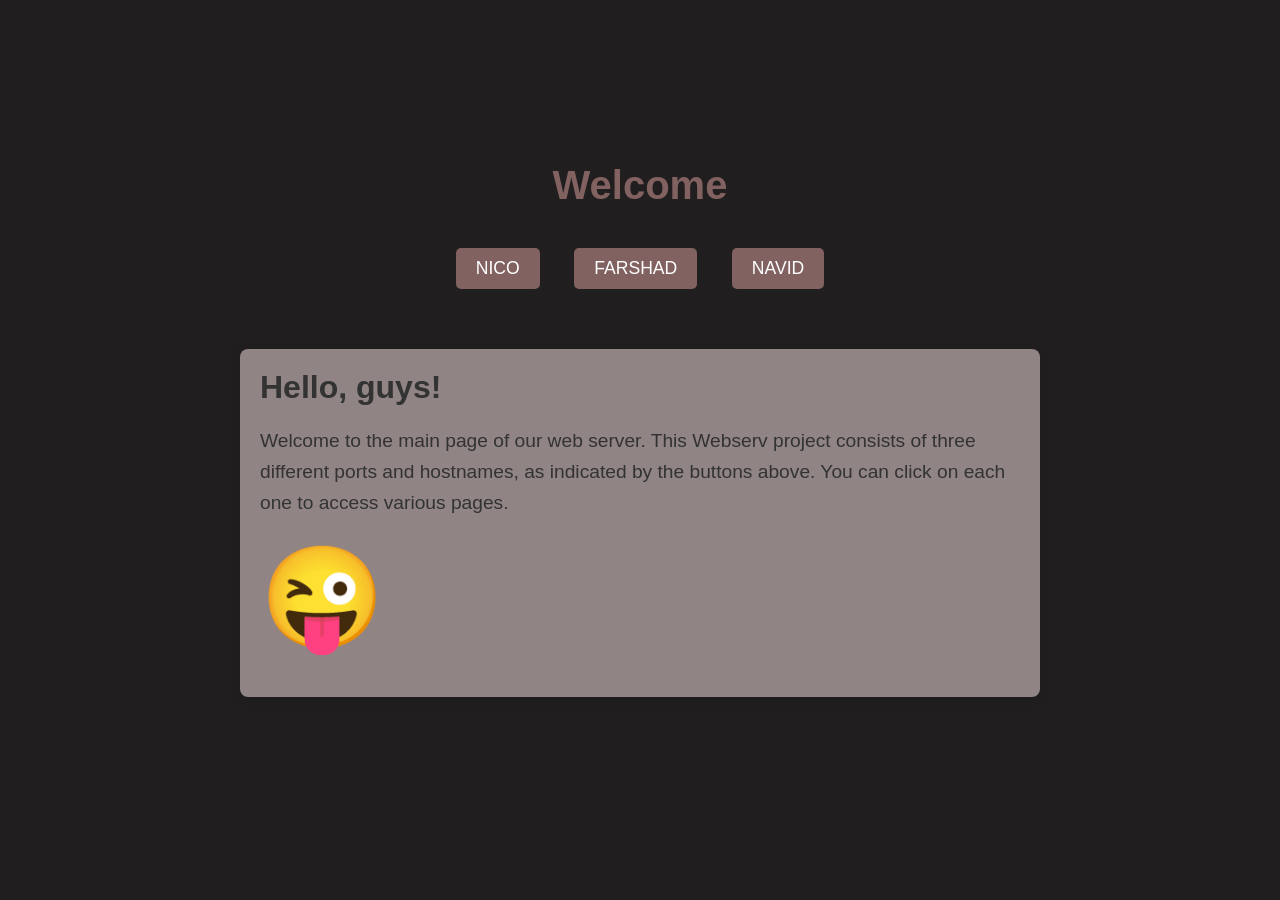
<file: www/index.html>
<!DOCTYPE html>
<html lang="en">
<head>
    <meta charset="UTF-8">
    <meta name="viewport" content="width=device-width, initial-scale=1.0">
    <meta http-equiv="X-UA-Compatible" content="ie=edge">
    <title>Welcome to My Website</title>
    <style>
        * {
            box-sizing: border-box;
            margin: 0;
            padding: 0;
        }

        body {
            font-family: Arial, sans-serif;
            background-color: #201e1e;
            color: #333;
            text-align: center;
            display: flex;
            flex-direction: column;
            justify-content: center;
            height: 100vh;
        }

        header {
            margin-bottom: 20px;
        }

        header h1 {
            font-size: 2.5rem;
            color: #826161;
        }

        nav {
            margin: 20px 0;
        }

        nav a {
            color: white;
            background-color: #826161;
            padding: 10px 20px;
            text-decoration: none;
            margin: 0 15px;
            font-size: 1.1rem;
            border-radius: 5px;
            display: inline-block;
            transition: background-color 0.3s ease;
        }

        nav a:hover {
            background-color: #9299a1;
        }

        section {
            margin: 40px auto;
            max-width: 800px;
            text-align: left;
            padding: 20px;
            background: rgb(144, 132, 132);
            border-radius: 8px;
            box-shadow: 0 2px 10px rgba(0, 0, 0, 0.1);
        }

        section h2 {
            font-size: 2rem;
            margin-bottom: 20px;
        }

        section p {
            font-size: 1.2rem;
            line-height: 1.6;
            margin-bottom: 20px;
        }

        footer {
            background-color: #3498db;
            color: white;
            padding: 15px 0;
            position: fixed;
            bottom: 0;
            width: 100%;
        }

        footer p {
            margin: 0;
        }

        footer a {
            color: white;
            text-decoration: underline;
        }

    </style>
</head>
<body>

    <header>
        <h1>Welcome</h1>
    </header>

    <nav>
        <a href="http://localhost:8082">NICO</a>
        <a href="http://localhost:8080">FARSHAD</a>
        <a href="http://localhost:8081">NAVID</a>
    </nav>

    <section>
        <h2>Hello, guys!</h2>
        <p>
			Welcome to the main page of our web server. 
			This Webserv project consists of three different ports and hostnames, 
			as indicated by the buttons above. You can click on each one to access various pages.
			</p><span style="font-size:100px">😜</span>
        </p>
    </section>

    <!-- <footer>
        <p>© 2024 My Website | <a href="#">Privacy Policy</a></p>
    </footer> -->

</body>
</html>
</file>
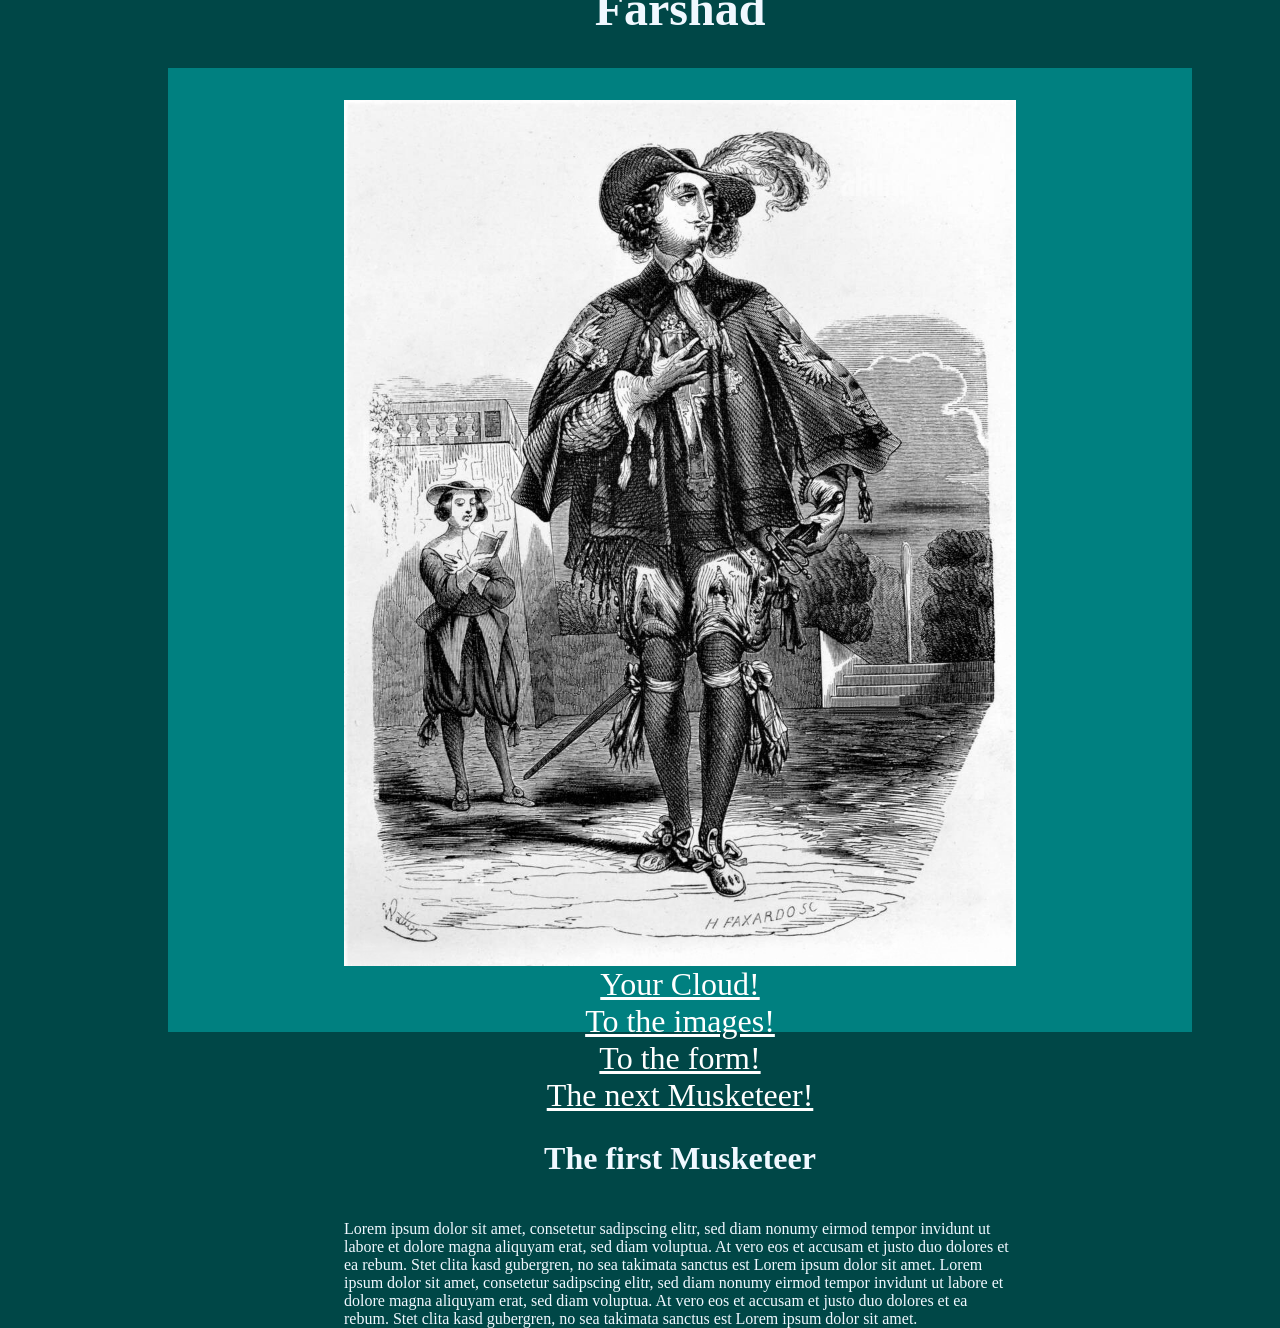
<file: www/farshad/index.html>
<!DOCTYPE html>
<html lang="en">
<head>
	<meta charset="UTF-8">
	<meta name="viewport" content="width=device-width, initial-scale=1.0">
	<title>Farshad</title>
	<link rel="stylesheet" href="style.css">
</head>
<body>
	<h1>Farshad</h1>
	<div class="container">
		<img src="./images/farshad.jpg" alt="Farshad portrait">
			<a href="cloudStorage/">Your Cloud!</h2>
			<a href="images/">To the images!</h2>
			<a href="form/index.html">To the form!</h2>
			<a href="http://localhost:8081">The next Musketeer!</h2>
			</a>
		<h2>The first Musketeer</h2>
		<p>Lorem ipsum dolor sit amet, consetetur sadipscing elitr, sed diam nonumy eirmod tempor invidunt ut labore et dolore magna aliquyam erat, sed diam voluptua. At vero eos et accusam et justo duo dolores et ea rebum. Stet clita kasd gubergren, no sea takimata sanctus est Lorem ipsum dolor sit amet. Lorem ipsum dolor sit amet, consetetur sadipscing elitr, sed diam nonumy eirmod tempor invidunt ut labore et dolore magna aliquyam erat, sed diam voluptua. At vero eos et accusam et justo duo dolores et ea rebum. Stet clita kasd gubergren, no sea takimata sanctus est Lorem ipsum dolor sit amet.</p>
		</div>
</body>
</html>
</file>
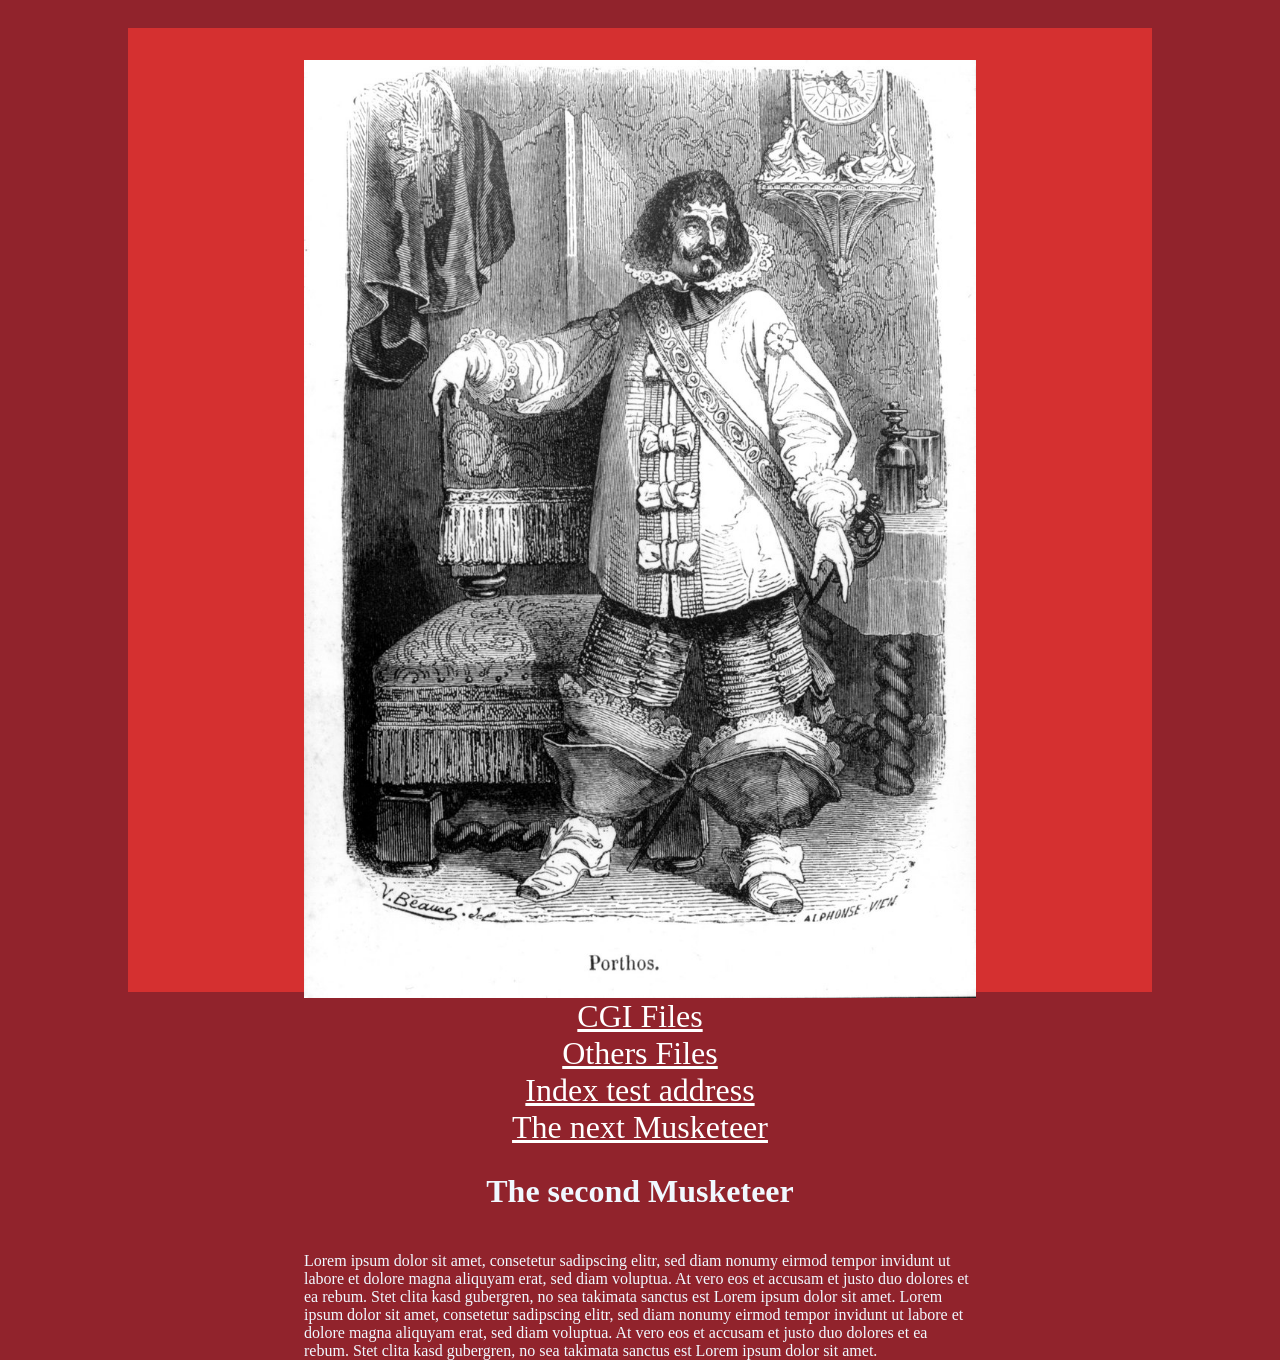
<file: www/navid/index.html>
<!DOCTYPE html>
<html lang="en">
<head>
	<meta charset="UTF-8">
	<meta name="viewport" content="width=device-width, initial-scale=1.0">
	<title>Navid</title>
	<link rel="stylesheet" href="style.css">
</head>
<body>
	<h1>Navid</h1>
	<div class="container">
		<img src="./images/navid.jpg" alt="Navid portrait">
		<a href="http://localhost:8081/cgi-get">CGI Files</h2>
		<a href="http://localhost:8081/others">Others Files</h2>
		<a href="http://localhost:8081/indexing">Index test address</h2>
		<a href="http://localhost:8082">The next Musketeer</h2>
		</a>
		<h2>The second Musketeer</h2>
		<p>Lorem ipsum dolor sit amet, consetetur sadipscing elitr, sed diam nonumy eirmod tempor invidunt ut labore et dolore magna aliquyam erat, sed diam voluptua. At vero eos et accusam et justo duo dolores et ea rebum. Stet clita kasd gubergren, no sea takimata sanctus est Lorem ipsum dolor sit amet. Lorem ipsum dolor sit amet, consetetur sadipscing elitr, sed diam nonumy eirmod tempor invidunt ut labore et dolore magna aliquyam erat, sed diam voluptua. At vero eos et accusam et justo duo dolores et ea rebum. Stet clita kasd gubergren, no sea takimata sanctus est Lorem ipsum dolor sit amet.</p>
		</div>
</body>
</html>
</file>
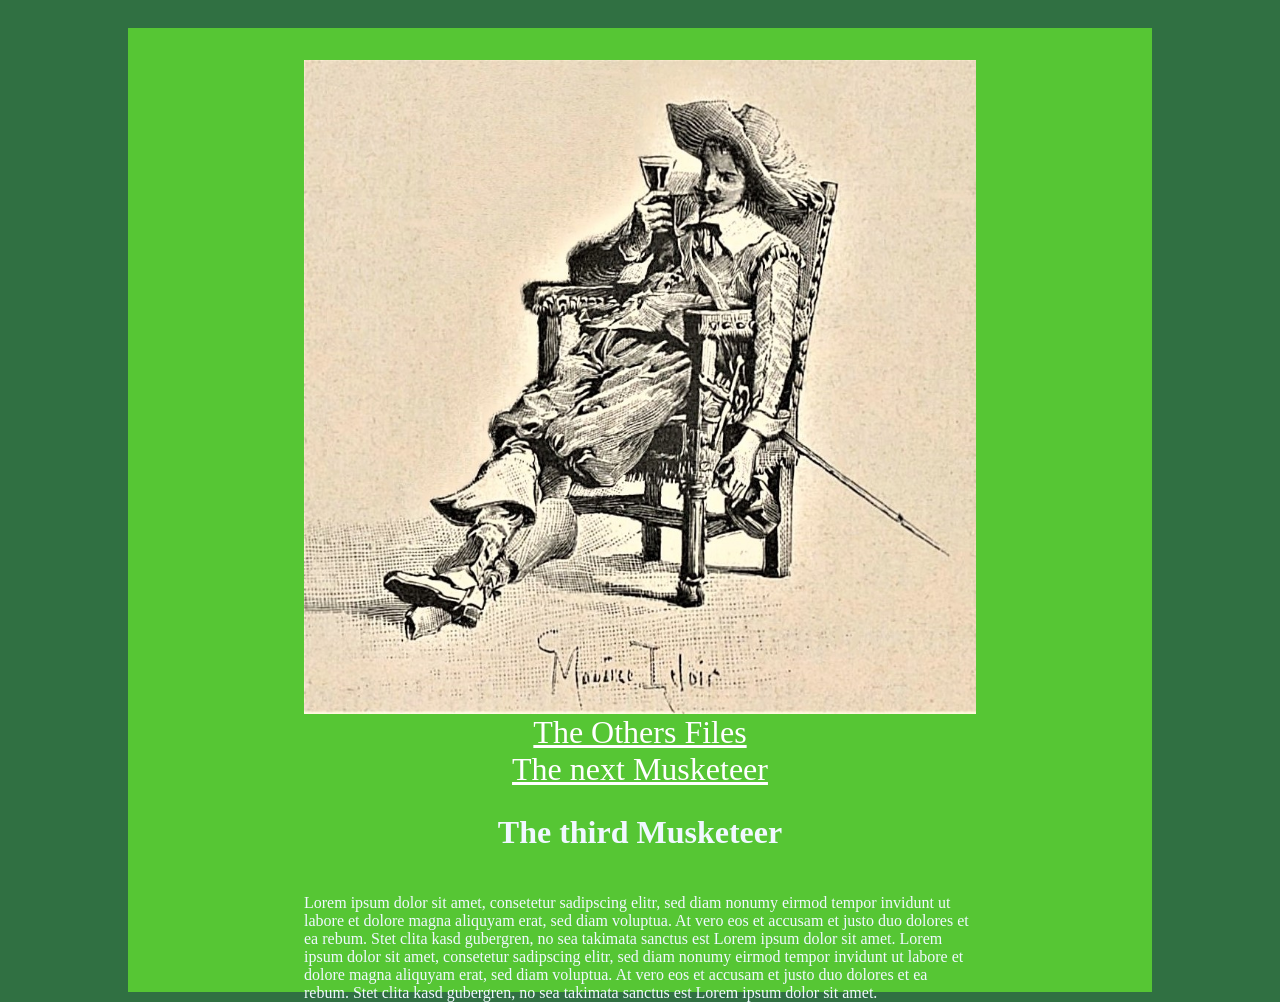
<file: www/nico/index.html>
<!DOCTYPE html>
<html lang="en">
<head>
	<meta charset="UTF-8">
	<meta name="viewport" content="width=device-width, initial-scale=1.0">
	<title>Nico</title>
	<link rel="stylesheet" href="style.css">
</head>
<body>
	<h1>Nico</h1>
	<div class="container">
		<img src="./images/nico.jpg" alt="Farshad portrait">
		<a href="http://localhost:8082/others">The Others Files</h2>
		<a href="http://localhost:8080">The next Musketeer</h2>
		</a>
		<h2>The third Musketeer</h2>
		<p>Lorem ipsum dolor sit amet, consetetur sadipscing elitr, sed diam nonumy eirmod tempor invidunt ut labore et dolore magna aliquyam erat, sed diam voluptua. At vero eos et accusam et justo duo dolores et ea rebum. Stet clita kasd gubergren, no sea takimata sanctus est Lorem ipsum dolor sit amet. Lorem ipsum dolor sit amet, consetetur sadipscing elitr, sed diam nonumy eirmod tempor invidunt ut labore et dolore magna aliquyam erat, sed diam voluptua. At vero eos et accusam et justo duo dolores et ea rebum. Stet clita kasd gubergren, no sea takimata sanctus est Lorem ipsum dolor sit amet.</p>
		</div>
</body>
</html>
</file>
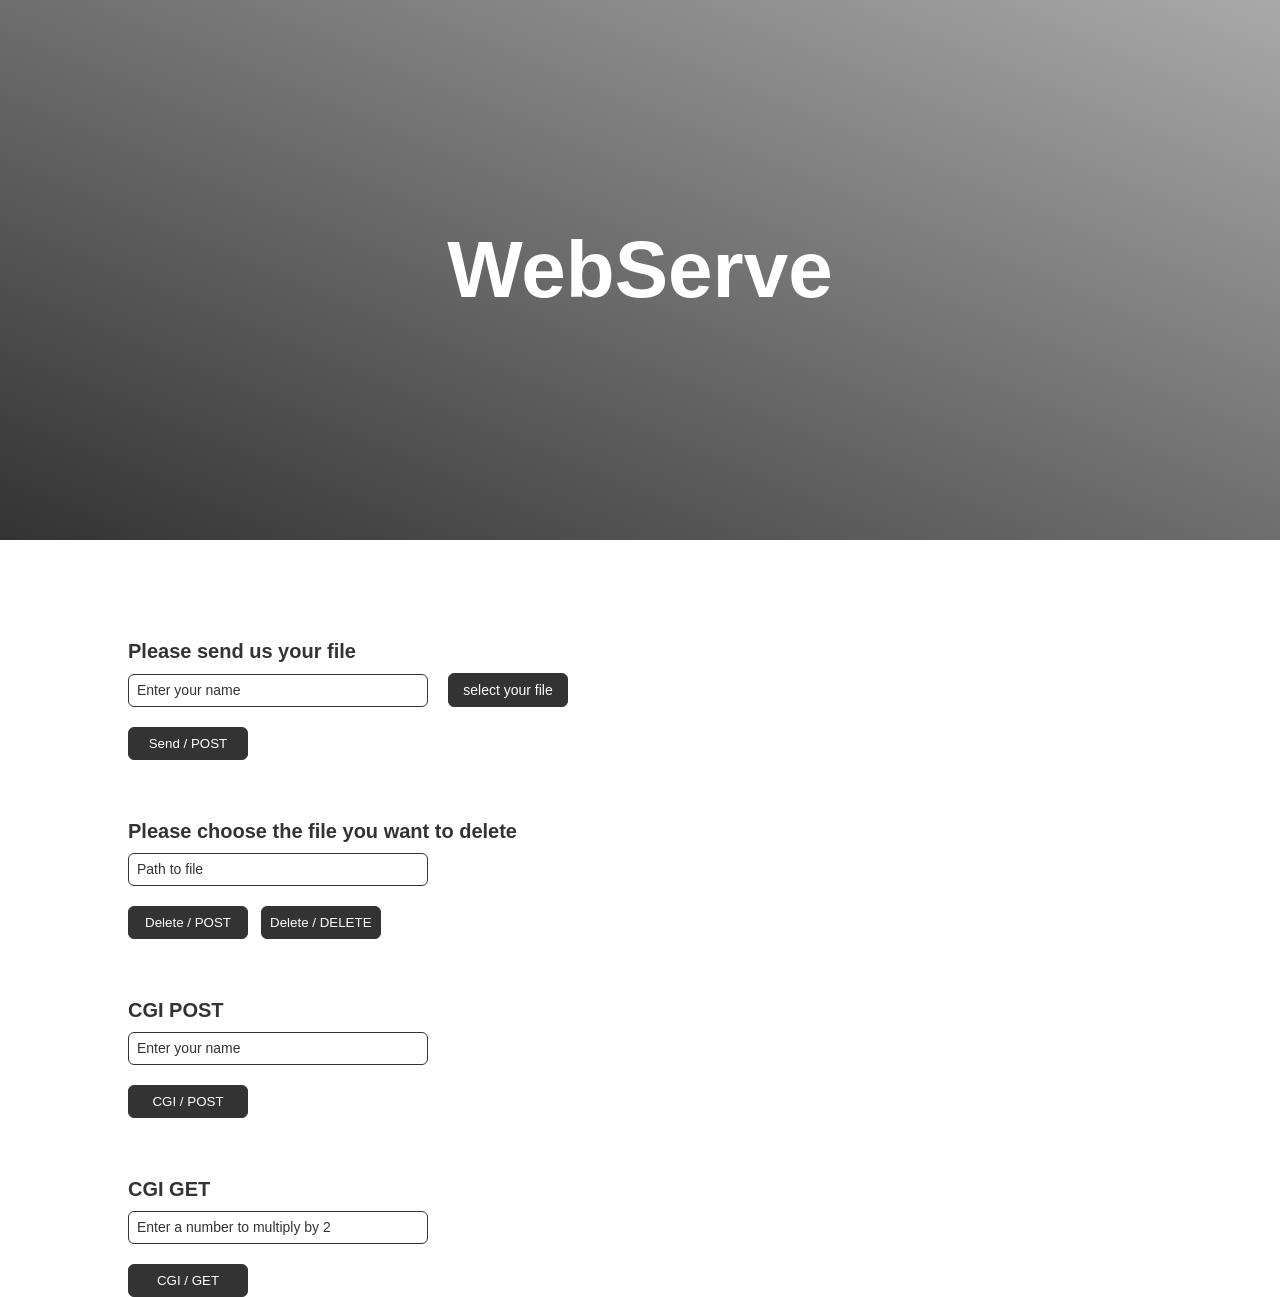
<file: www/farshad/form/index.html>
<!DOCTYPE html>
<html lang="en">
  <head>
    <meta charset="UTF-8" />
    <meta name="viewport" content="width=device-width, initial-scale=1.0" />
    <title>server-0</title>
    <link rel="stylesheet" href="./styles.css" />
  </head>
  <body>
    <div class="banner">
      <h1 class="header">WebServe</h1>
    </div>
    <main class="main">
      <div class="form-container form-container-post">
        <h2>Please send us your file</h2>
        <form action="/submit" method="POST" enctype="multipart/form-data">
          <div class="input-container">
            <label for="name">
              <input
                class="input text-input"
                type="text"
                name="name"
                placeholder="Enter your name"
                required
              />
            </label>
            <label class="select-file" for="file">
              <span>select your file</span>
            </label>

            <input
              class="input file-input"
              id="file"
              type="file"
              name="file"
              required
            />
          </div>
          <button class="btn" type="submit">Send / POST</button>
        </form>
      </div>

      <div class="form-container form-container-delete">
        <h2>Please choose the file you want to delete</h2>
        <form action="/delete" method="POST" enctype="multipart/form-data">
          <input type="hidden" name="_method" value="delete" />
          <div class="input-container">
            <label for="name">
              <input
                class="input text-input file-to-delete"
                type="text"
                name="name"
                required
              />
            </label>
          </div>
          <button class="btn" type="submit">Delete / POST</button>
          <button class="btn delete" type="button">Delete / DELETE</button>
        </form>
      </div>

      <div class="form-container form-container-cgi">
        <h2>CGI POST</h2>
        <form
          action="/cgi-post/cgi-post.py"
          method="POST"
          enctype="multipart/form-data"
        >
          <div class="input-container">
            <label for="name">
              <input
                class="input text-input file-to-delete"
                type="text"
                name="name"
                required
                placeholder="Enter your name"
              />
            </label>
          </div>
          <button class="btn" type="submit">CGI / POST</button>
        </form>
      </div>

      <div class="form-container form-container-cgi">
        <h2>CGI GET</h2>
        <form action="/cgi-get/cgi-get.py" method="GET">
          <div class="input-container">
            <label for="number">
              <input
                class="input text-input file-to-delete"
                type="number"
                name="number"
                required
                placeholder="Enter a number to multiply by 2"
                max="9999"
              />
            </label>
          </div>
          <button class="btn" type="submit">CGI / GET</button>
        </form>
      </div>
    </main>
    <script src="./script.js"></script>
  </body>
</html>
</file>
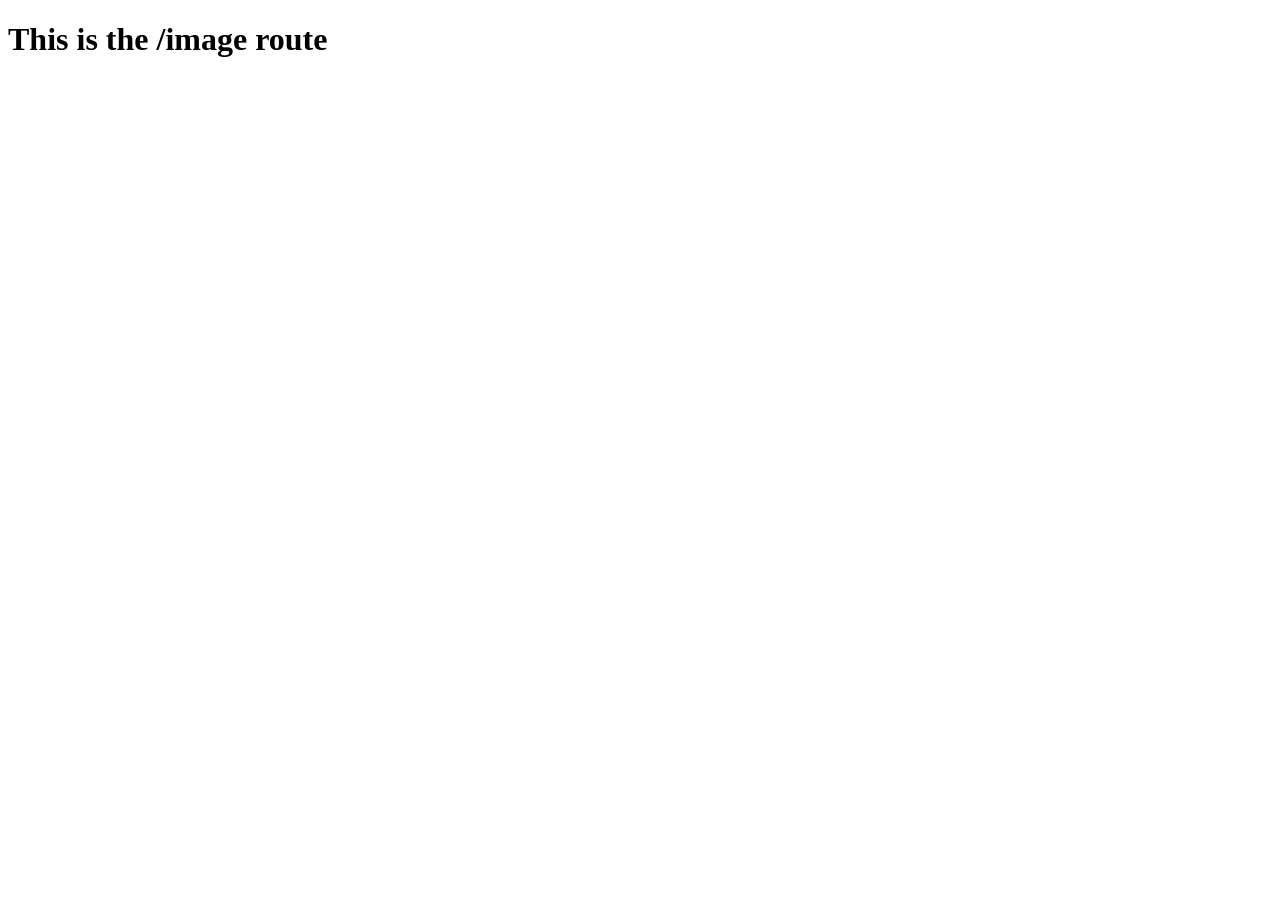
<file: conf/docker-tests/nginx/farshad.com/images/index.html>
<!DOCTYPE html>
<html lang="en">
<head>
	<meta charset="UTF-8">
	<meta name="viewport" content="width=device-width, initial-scale=1.0">
	<title>Document</title>
</head>
<body>
	<h1>This is the /image route</h1>
</body>
</html>
</file>
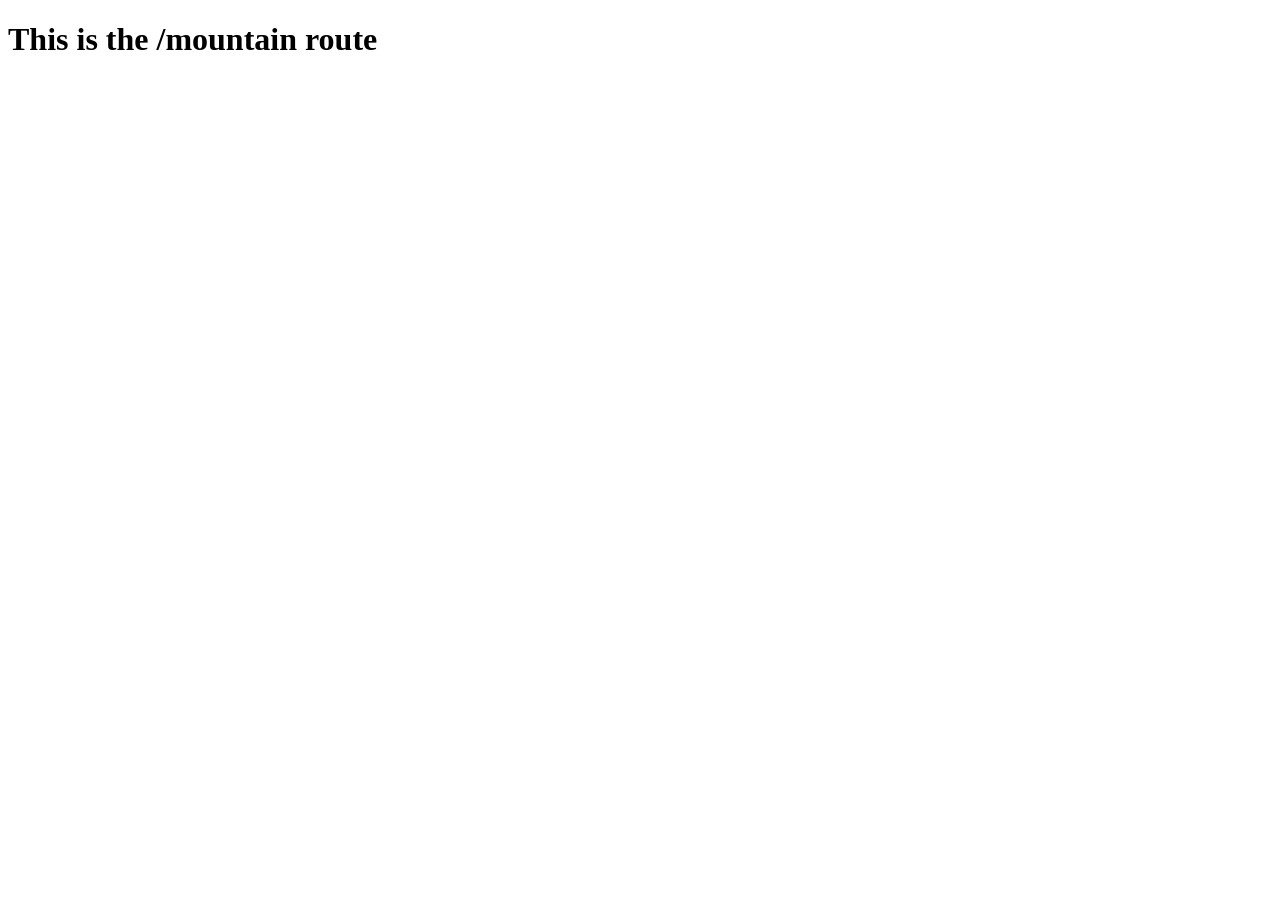
<file: conf/docker-tests/nginx/farshad.com/images/mountains/index.html>
<!DOCTYPE html>
<html lang="en">
<head>
	<meta charset="UTF-8">
	<meta name="viewport" content="width=device-width, initial-scale=1.0">
	<title>Document</title>
</head>
<body>
	<h1>This is the /mountain route</h1>
</body>
</html>
</file>
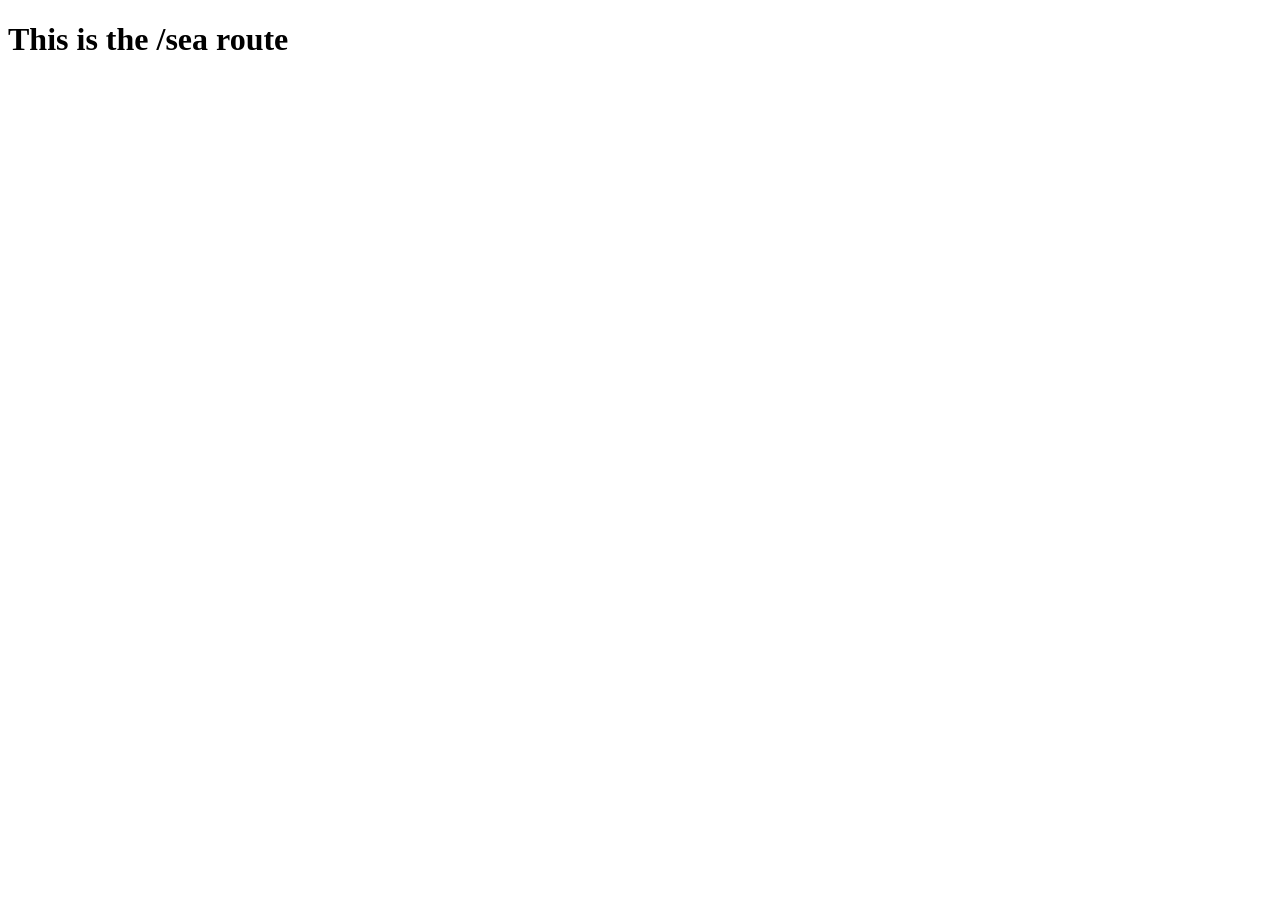
<file: conf/docker-tests/nginx/farshad.com/images/sea/index.html>
<!DOCTYPE html>
<html lang="en">
<head>
	<meta charset="UTF-8">
	<meta name="viewport" content="width=device-width, initial-scale=1.0">
	<title>Document</title>
</head>
<body>
	<h1>This is the /sea route</h1>
</body>
</html>
</file>
<file: www/farshad/style.css>
body {
  margin: 0;
  padding: 40px;
  border: 0;
  width: 100vw;
  height: 100vh;
  display: flex;
  flex-direction: column;
  justify-content: center;
  align-items: center;
  background-color: rgb(0, 71, 71);
}

h1 {
  color: aliceblue;
  font-size: 3rem;
}
h1:hover {
  font-size: 4rem;
  transition: ease 1s;
}
h2 {
  color: aliceblue;
  font-size: 2rem;
}

.container {
  max-width: 960px;
  height: 100vh;
  display: flex;
  flex-direction: column;
  align-items: center;

  padding: 2rem;
  background-color: teal;
}

.container img {
  max-width: 70%;
}

.container p {
  color: aliceblue;
  max-width: 70%;
}

a {
  color: white;
  font-size: 2rem;
}
</file>
<file: www/navid/style.css>
* {
	/* outline: 1px solid black; */
}

body {
	margin: 0;
	padding: 0;
	border: 0;
	width: 100vw;
	height: 100vh;
	display: flex;
	flex-direction: column;
	justify-content: center;
	align-items: center;
	background-color: rgb(145, 35, 44);
}

h1 {
	color:aliceblue;
	font-size: 3rem;
}
h1:hover {
font-size: 4rem;
transition: ease 1s;
}
h2 {
	color:aliceblue;
	font-size: 2rem;
}

.container {
	max-width: 960px;
	height: 100vh;
	display: flex;
	flex-direction: column;
	align-items: center;

	padding: 2rem;
	background-color: rgb(213, 48, 48);
}

.container img {
	max-width: 70%;
}

.container p {
	color: aliceblue;
	max-width: 70%;
}

a {
	color: white;
	font-size: 2rem;
}
</file>
<file: www/nico/style.css>
* {
	/* outline: 1px solid black; */
}

body {
	margin: 0;
	padding: 0;
	border: 0;
	width: 100vw;
	height: 100vh;
	display: flex;
	flex-direction: column;
	justify-content: center;
	align-items: center;
	background-color: rgb(48, 112, 66);
}

h1 {
	color:aliceblue;
	font-size: 3rem;
}
h1:hover {
font-size: 4rem;
transition: ease 1s;
}
h2 {
	color:aliceblue;
	font-size: 2rem;
}

.container {
	max-width: 960px;
	height: 100vh;
	display: flex;
	flex-direction: column;
	align-items: center;

	padding: 2rem;
	background-color: rgb(86, 198, 52);
}

.container img {
	max-width: 70%;
}

.container p {
	color: aliceblue;
	max-width: 70%;
}

a {
	color: white;
	font-size: 2rem;
}
</file>
<file: www/farshad/form/styles.css>
:root {
  --primary-color: #333;
}

* {
  box-sizing: border-box;
  padding: 0;
  margin: 0;
}

html {
  font-size: 10px;
}

body {
  font-family: Arial, Helvetica, sans-serif;
  color: var(--primary-color);
}

.banner {
  position: relative;
  width: 100vw;
  height: 60vh;
  background: linear-gradient(
    to top right,
    var(--primary-color),
    rgb(169, 169, 169)
  );
  position: relative;
  overflow: hidden;
  margin-bottom: 10rem;
}

.header {
  position: absolute;
  top: 50%;
  left: 50%;
  transform: translateX(-50%) translateY(-50%);
  font-size: 8rem;
  color: #fff;
}

.main {
  width: 80%;
  margin: auto;
}

h2 {
  font-size: 2rem;
}

.form-container {
  display: flex;
  flex-direction: column;
  gap: 1rem;
}

.form-container-delete,
.form-container-cgi {
  margin-top: 6rem;
}

.input-container {
  display: flex;
  gap: 2rem;
  align-items: center;
  margin-bottom: 2rem;
}

.text-input,
.btn,
.select-file {
  border: none;
  border-radius: 6px;
  border: 1px solid var(--primary-color);
  padding: 0.8rem;
}

.text-input {
  width: 30rem;
}

.text-input::placeholder,
.select-file {
  font-size: 1.4rem;
  color: var(--primary-color);
}

.btn {
  background-color: transparent;
  background-color: var(--primary-color);
  color: #fff;
  cursor: pointer;
  transition: all 0.3s;
  width: 12rem;
}

.btn:hover {
  background-color: #fff;
  color: var(--primary-color);
}

.file-input {
  display: none;
}

.select-file {
  display: flex;
  align-items: center;
  gap: 0.6rem;
  justify-content: center;
  background-color: var(--primary-color);
  color: #fff;
  cursor: pointer;
  width: 12rem;
}

.btn.delete {
  margin-left: 1rem;
}
</file>
